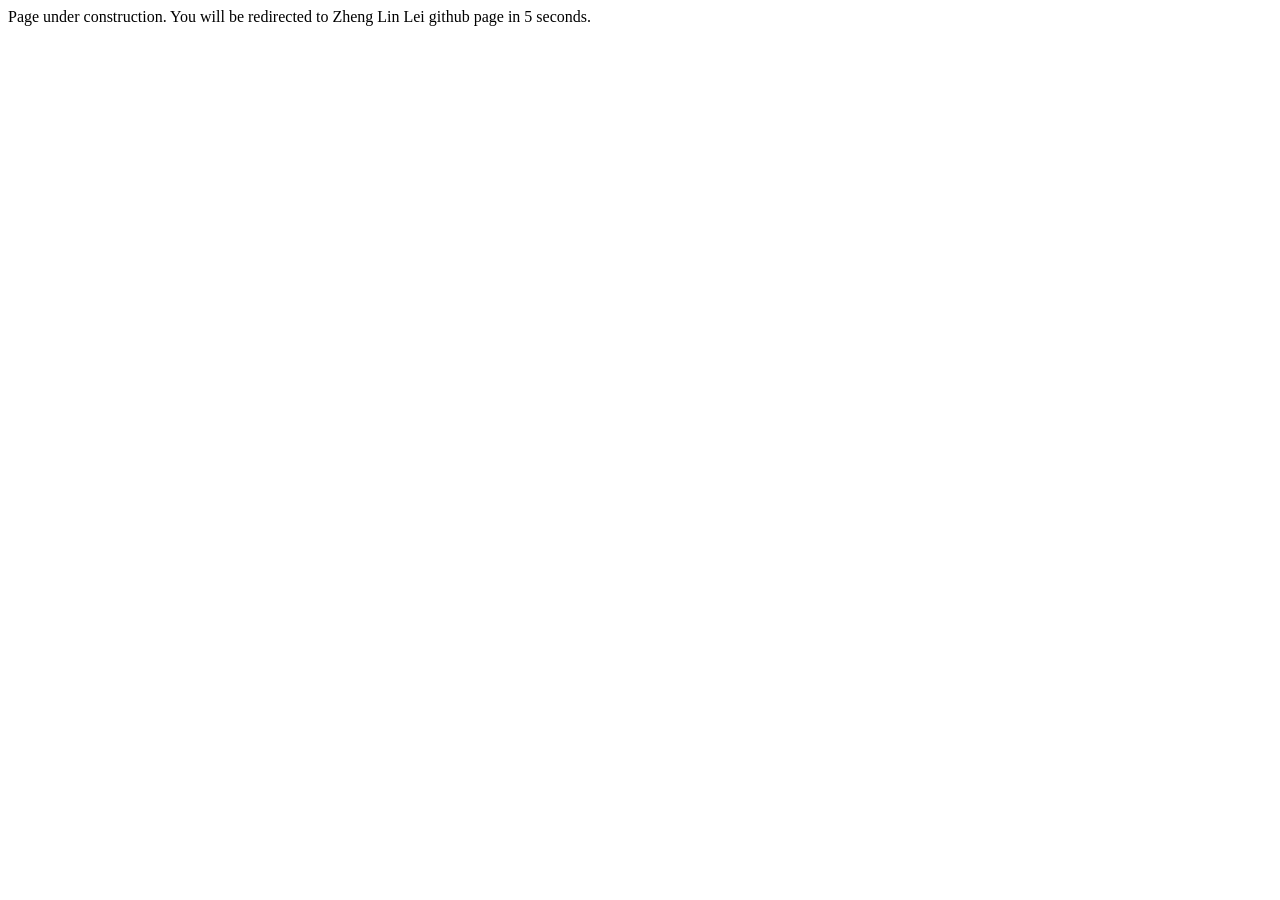
<file: index.html>
<!DOCTYPE html>
<html lang="en">
<head>
    <meta charset="UTF-8">
    <meta name="viewport" content="width=device-width, initial-scale=1.0">
    <title>Zheng Lin Lei</title>
</head>
<body>
    Page under construction. You will be redirected to Zheng Lin Lei github page in 5 seconds.
</body>
<script>
    setTimeout(() => {
        window.location.href = 'https://github.com/ZhengLinLei';
    }, 5000);
</script>
</html>
</file>
